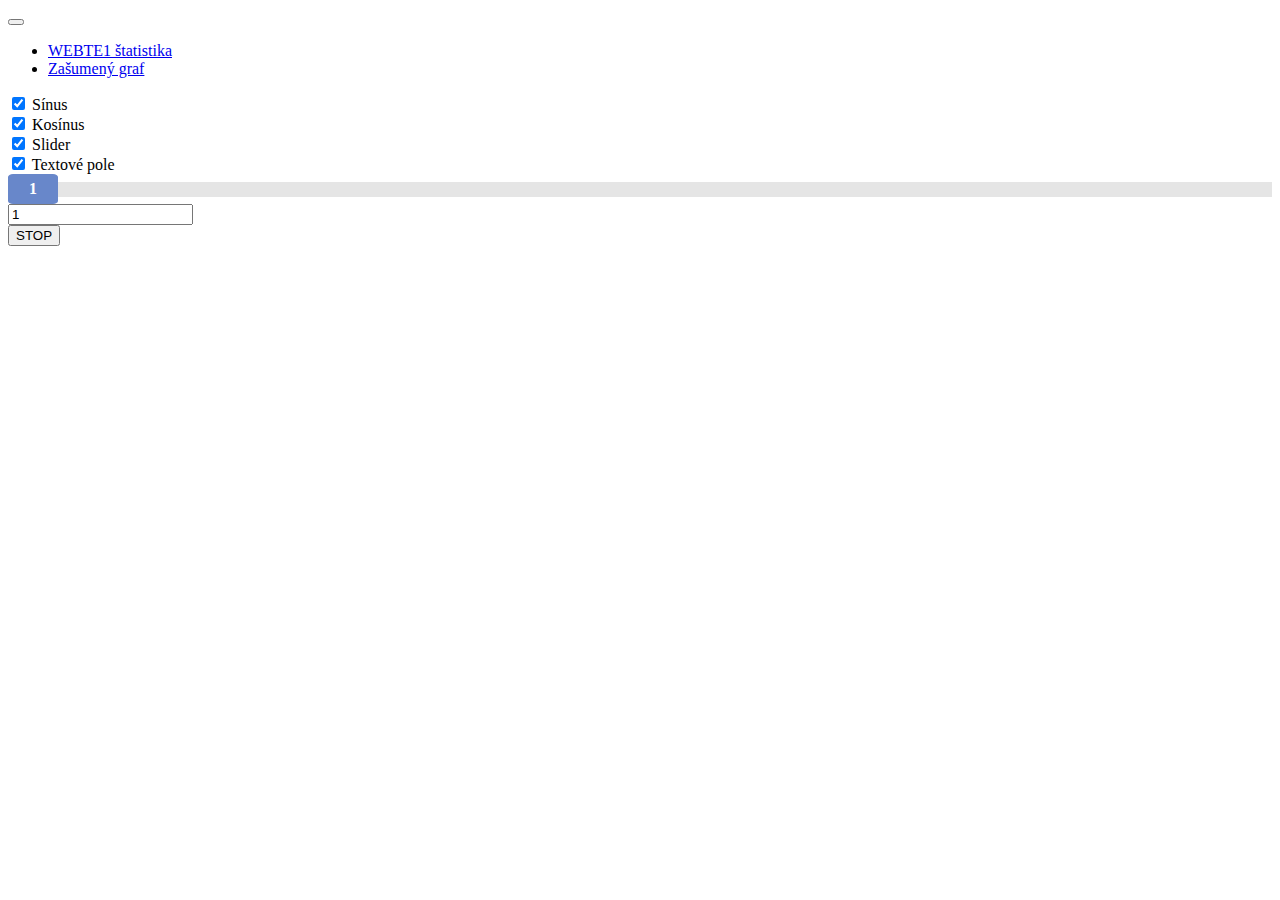
<file: subpages/serverGraph.html>
<!DOCTYPE html>
<html lang="sk">
<head>
  <meta charset="UTF-8">
  <meta name = "viewport" content="width=device-width, user-scalable=no, initial-scale=1.0, maximum-scale=1.0, minimum-scale=1.0">

  <title>Graf zo servera</title>

  <link href="https://cdn.jsdelivr.net/npm/bootstrap@5.2.2/dist/css/bootstrap.min.css" rel="stylesheet" integrity="sha384-Zenh87qX5JnK2Jl0vWa8Ck2rdkQ2Bzep5IDxbcnCeuOxjzrPF/et3URy9Bv1WTRi" crossorigin="anonymous">
  <script src="https://cdn.jsdelivr.net/npm/bootstrap@5.2.2/dist/js/bootstrap.bundle.min.js" integrity="sha384-OERcA2EqjJCMA+/3y+gxIOqMEjwtxJY7qPCqsdltbNJuaOe923+mo//f6V8Qbsw3" crossorigin="anonymous"></script>
  <script src='https://cdn.plot.ly/plotly-2.16.1.min.js'></script>
</head>
<body>

<nav class="navbar bg-light rounded" aria-label="navbar">
  <div class="container-fluid">
    <button class="navbar-toggler" type="button" data-bs-toggle="collapse" data-bs-target="#navbarsExample10" aria-controls="navbarsExample10" aria-expanded="false" aria-label="Toggle navigation">
      <span class="navbar-toggler-icon"></span>
    </button>

    <div class="collapse navbar-collapse justify-content-md-center" id="navbarsExample10">
      <ul class="navbar-nav">
        <li class="nav-item">
          <a class="nav-link" href="../index.html">WEBTE1 štatistika</a>
        </li>
        <li class="nav-item">
          <a class="nav-link" href="./serverGraph.html">Zašumený graf</a>
        </li>
      </ul>
    </div>
  </div>
</nav>

  <div id="myDiv"></div>
  <div class="d-flex flex-column ">
    <div id="funChooser" class="align-self-center mb-3">
      <input type="checkbox" id="sinus" name="sinus" value="sinus" checked>
      <label for="sinus"> Sínus </label><br>
      <input type="checkbox" id="cosinus" name="cosinus" value="cosinus" checked>
      <label for="cosinus"> Kosínus</label><br>
    </div>
    <div class="d-flex justify-content-center">
      <div class="form-check form-check-inline">
        <input class="form-check-input" type="checkbox" id="slider-checkbox" value="slider-checkbox" checked>
        <label class="form-check-label" for="slider-checkbox">Slider</label>
      </div>
      <div class="form-check form-check-inline">
        <input class="form-check-input" type="checkbox" id="number-checkbox" value="number-checkbox" checked>
        <label class="form-check-label" for="number-checkbox">Textové pole</label>
      </div>
    </div>

    <div class="row mb-1">
      <div class="col-10 col-lg-5 mx-auto">
        <slider-counter id="amplitude-slider" min-val="1" max-val="10"></slider-counter>
      </div>
    </div>

    <div class="row pb-4">
      <div class="col-10 col-lg-5 mx-auto">
        <input type="number" name="amplitude-number" id="amplitude-number" value="1">
      </div>
    </div>
    <div id="stopButton" class="align-self-center mb-3">
      <input type="button" id="stop" name="stop" value="STOP">
    </div>
  </div>


<script src="https://code.jquery.com/jquery-3.6.1.min.js"
        integrity="sha256-o88AwQnZB+VDvE9tvIXrMQaPlFFSUTR+nldQm1LuPXQ=" crossorigin="anonymous"></script>
<script src="../js/externData.js"></script>
<script src="../js/slider.js"></script>
<script src="../js/slider-counter.js"></script>
</body>
</html>
</file>
